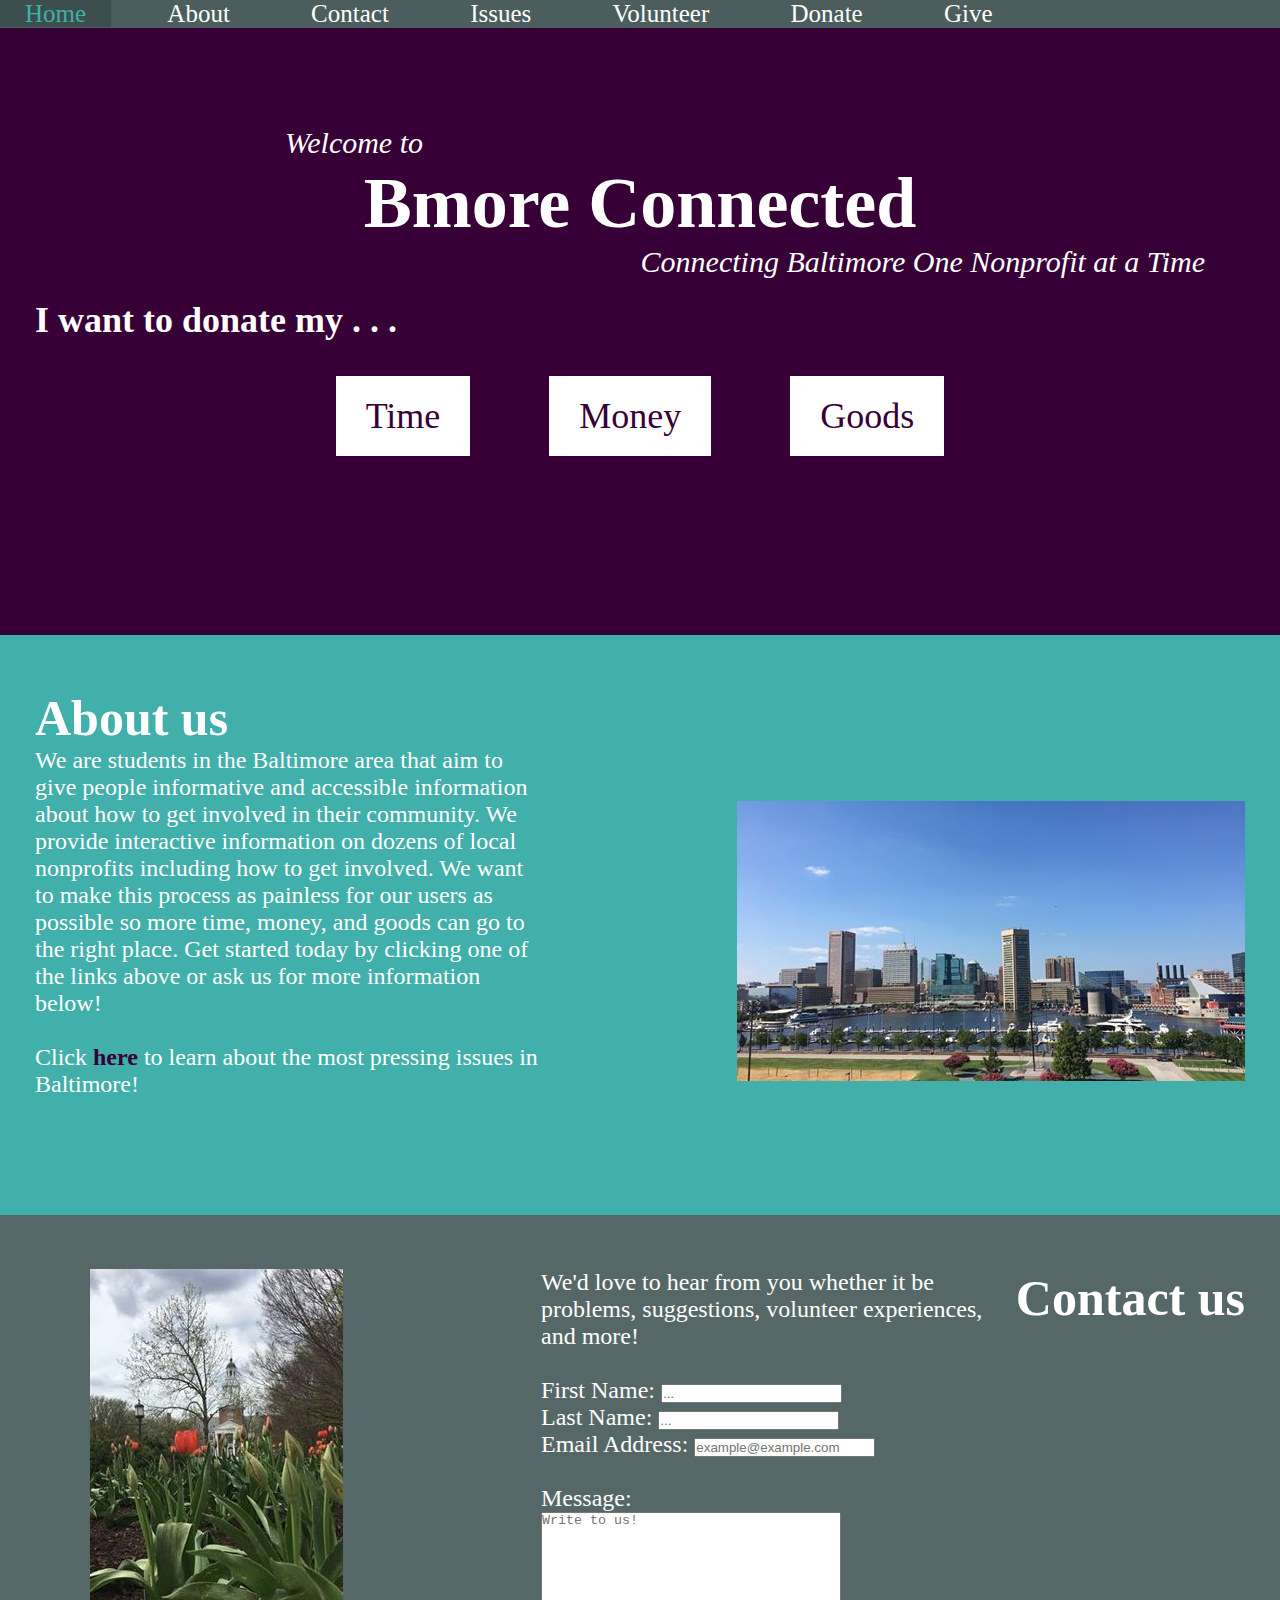
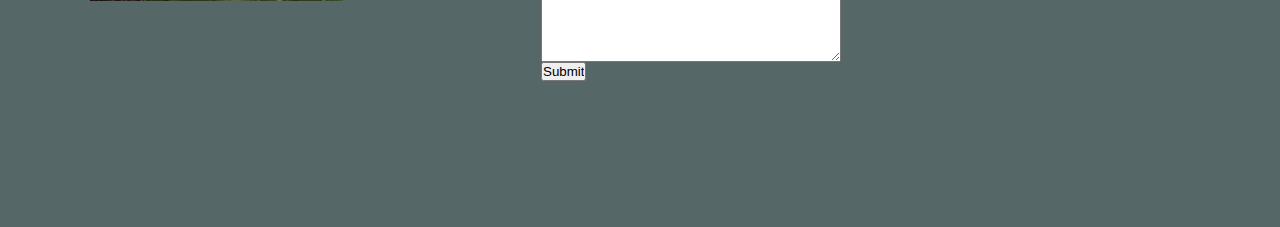
<file: index.html>
<body>
<head>
    <title> Bmore Connected | Home </title>
    <link rel = "stylesheet" href="index.css">
</head>

<nav id = "Navigation">
    <a href = "#Home" >Home</a>
    <a href = "#AboutUs" >About</a>
    <a href = "#ContactUs" > Contact</a>
    <a href = "issues.html" >Issues</a>
    <a href = "time.html" >Volunteer</a>
    <a href = "money.html" > Donate</a>
    <a href = "goods.html" >Give</a>
    <br>
</nav>

<main>

<section id = "Home">
    <br><br><br><br><br><br><br>
    <p id = "Welcome"> Welcome to  </p>
    <br><br>
    <h1 id = "Title"> Bmore Connected</h1>
    <p id="Welcomep2"> Connecting Baltimore One Nonprofit at a Time </p>
    <br><br><br>
    <h2 id = "DonationQuestion"> I want to donate my . . . </h2>
    <br>
    <br>
    <br>
    <div id="DonationOptions">
        <a href = "time.html" >Time</a>
        <a href = "money.html" > Money</a>
        <a href = "goods.html" >Goods</a>
    </div>
    <br><br><br><br><br><br><br><br><br><br><br>
</section>


<section id = "AboutUs">
    <br><br><br>
    <h1 id = "AboutUsTitle"> About us </h1>
    <p id="AboutUsInfo"> We are students in the Baltimore area that aim 
        to give people informative and accessible information about how to 
        get involved in their community. We provide interactive information
        on dozens of local nonprofits including how to get involved. We want to make
        this process as painless for our users as possible so more time, money, and 
        goods can go to the right place. Get started today by clicking one of the links above
        or ask us for more information below!
        <br><br>
        Click <a href = "issues.html"><strong>here</strong></a>
        to learn about the most pressing issues
        in Baltimore!
    </p>

    <div id="AboutUsImage"><br><br><br><img src="baltimore.jpg" alt="Baltimore Skyline"></div>
    <br><br><br><br><br><br><br><br><br><br><br><br><br>
    <br><br><br><br><br><br><br><br><br><br><br><br><br>
</section>
    


<section id = "ContactUs">
    <br>
    <p id="ContactUsInfo"> 
            <br><br>
            <img src="flowers.jpg" alt="Baltimore Flowers">
    </p>
    
    <div id="ContactForm">
            <h1 id="ContactUsTitle"> Contact us </h1>
            
            <p>We'd love to hear from you
                    whether it be problems,
                suggestions, volunteer experiences, and more!</p>
                <br>
            <form action="/action_page.php">
                <label for="fname">First Name:</label>
                <input type="text" id="fname" name="firstname" placeholder="..." >
                <br>
                
                <label for="lname">Last Name:</label>
                <input type="text" id="lname" name="lastname" placeholder="..." >
                <br>
                <label for="email">Email Address:</label>
                <input type="text" id="email" name="emailadd" placeholder="example@example.com" >
                <br>
                <br>
                <label for="subject">Message:</label>
                <br>
                <textarea id="subject" name="subject" placeholder="Write to us!" 
                style="height:150px;width:300px" ></textarea>
                <br>
                <input type="submit" value="Submit">
            </form>
    </div>
   
    <br><br><br><br><br><br><br><br><br><br><br><br><br>
    <br><br><br>
    <br><br><br><br><br><br><br><br><br><br><br><br><br>
    <br><br>
</section>

</main>
</body>
</file>
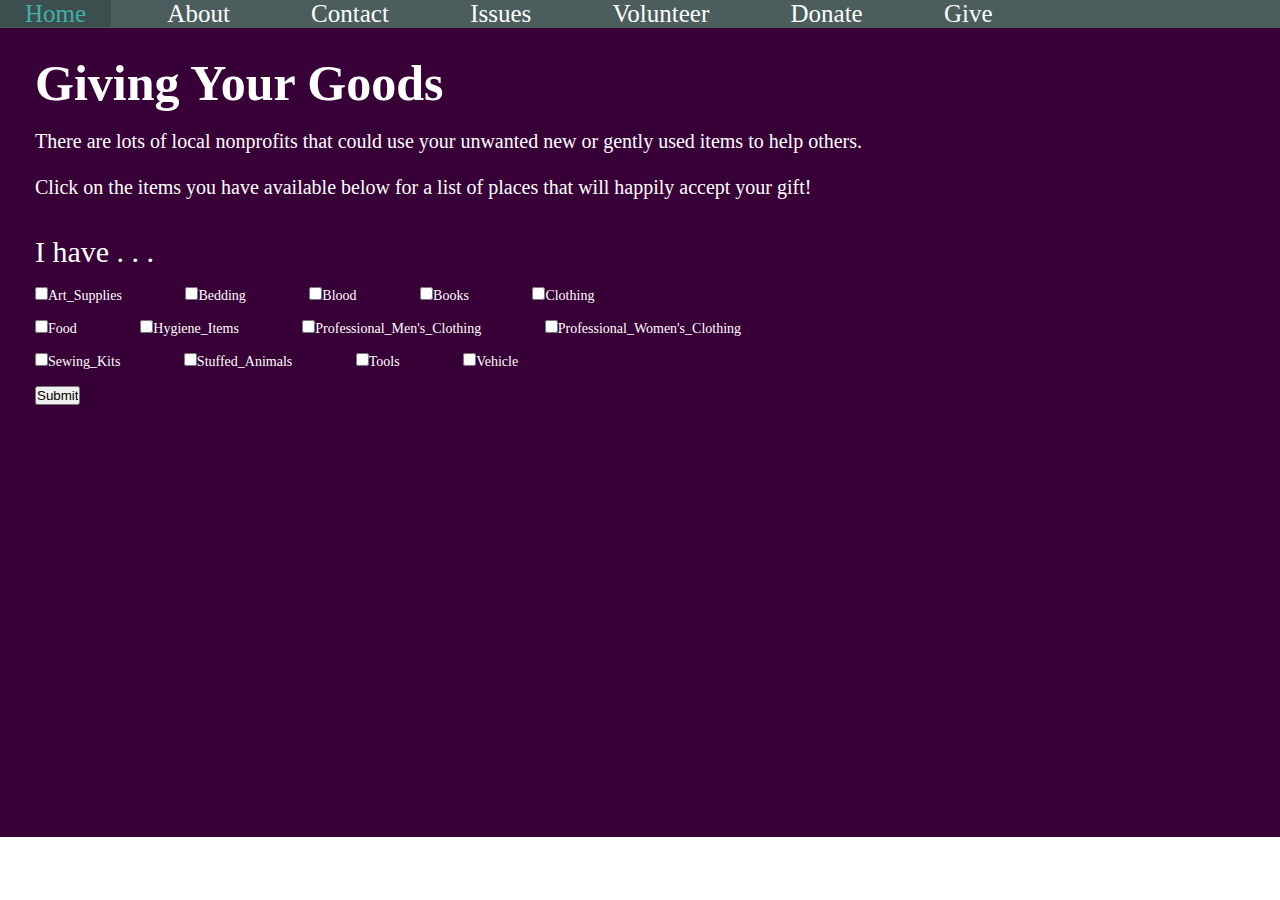
<file: goods.html>
<body>

<head>
    <title> Bmore Connected | Goods </title>
    <link rel = "stylesheet" href="goods.css">
</head>

<nav id = "Navigation">
    <a href = "index.html#Home" >Home</a>
    <a href = "index.html#AboutUs" >About</a>
    <a href = "index.html#ContactUs" > Contact</a>
    <a href = "issues.html" >Issues</a>
    <a href = "time.html" >Volunteer</a>
    <a href = "money.html" > Donate</a>
    <a href = "goods.html" >Give</a>
    <br>
</nav>

<section id="Home">
    <br><br><br>
    <h1 id="Title"> Giving Your Goods</h1>
    <br>
    <p id="info"> There are lots of local nonprofits that could use your unwanted new or
        gently used items to help others. 
        <br><br>
        Click on the items you have available below for a list of places that
        will happily accept your gift! </p>
        <br><br>
    <p id="give"> I have . . . </p>
    <br>
    <form id="goodcheck">
        <div>
            <label>
                    <input type="checkbox" name = "goods" value="Art_Supplies">Art_Supplies
            </label>
            <label>
                    <input type="checkbox" name = "goods" value="Bedding">Bedding
            </label>
            <label>
                <input type="checkbox" name = "goods" value="Blood">Blood
            </label>
            <label>
                    <input type="checkbox" name = "goods" value="Books">Books
            </label>
            <label>
                    <input type="checkbox" name = "goods" value="Clothing">Clothing
            </label>
            <br><br>
            <label>
                    <input type="checkbox" name = "goods" value="Food">Food
            </label>
            <label>
                    <input type="checkbox" name = "goods" value="Hygiene_Items">Hygiene_Items
            </label>
            <label>
                    <input type="checkbox" name = "goods" 
                    value="Professional_Mens_Clothing">Professional_Men's_Clothing
            </label>
            <label>
                    <input type="checkbox" name = "goods" 
                    value="Professional_Womens_Clothing">Professional_Women's_Clothing
            </label>
            <br><br>
            <label>
                    <input type="checkbox" name = "goods" value="Sewing_Kits">Sewing_Kits
            </label>
            <label>
                    <input type="checkbox" name = "goods" value="Stuffed_Animals">Stuffed_Animals
            </label>
            <label>
                    <input type="checkbox" name = "goods" value="Tools">Tools
            </label>
            <label>
                    <input type="checkbox" name = "goods" value="Vehicle">Vehicle
            </label>
            <br><br>
            <input type="submit" value="Submit">
        </div>
    </form>
    <br><br><br><br><br><br><br><br><br><br><br><br><br><br><br><br><br><br><br><br><br><br><br><br>
</section>
</body>
</file>
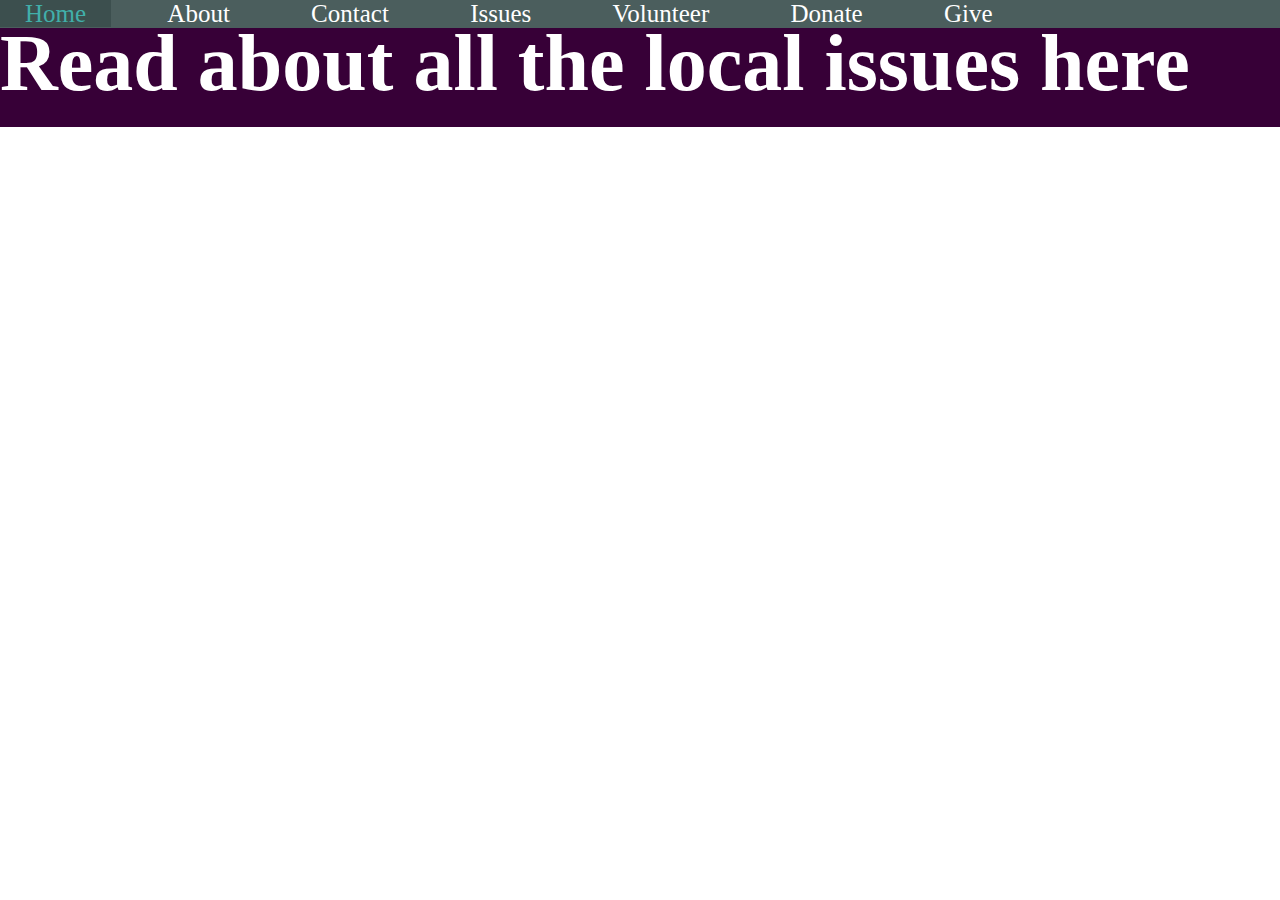
<file: issues.html>
<body>

        <head>
            <title> Bmore Connected | Local Issues </title>
            <link rel = "stylesheet" href="issues.css">
        </head>
        
        <nav id = "Navigation">
                <a href = "index.html#Home" >Home</a>
                <a href = "index.html#AboutUs" >About</a>
                <a href = "index.html#ContactUs" > Contact</a>
                <a href = "issues.html" >Issues</a>
                <a href = "time.html" >Volunteer</a>
                <a href = "money.html" > Donate</a>
                <a href = "goods.html" >Give</a>
                <br>
            </nav>
            
    <main>
            
    <section id = "Home">
        <br>
        <h1 style="color:white;font-family:Vladimir Script;font-size:500%"> 
            Read about all the local issues here</h1>
        
        <br>
    </section>
    </main>

    </body>
</file>
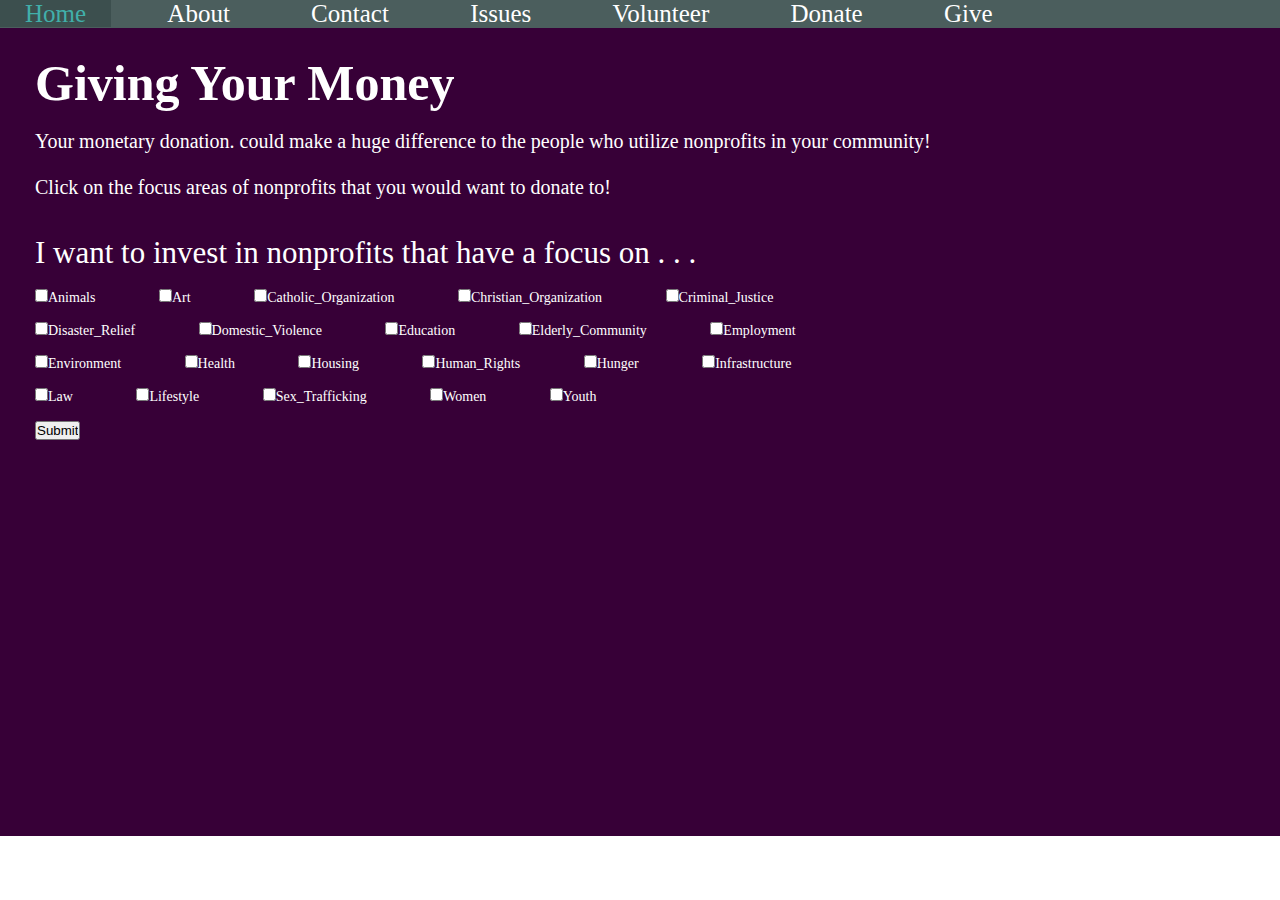
<file: money.html>
<body>
<head>
    <title> Bmore Connected | Money </title>
    <link rel = "stylesheet" href="money.css">
</head>

<nav id = "Navigation">
        <a href = "index.html#Home" >Home</a>
        <a href = "index.html#AboutUs" >About</a>
        <a href = "index.html#ContactUs" > Contact</a>
        <a href = "issues.html" >Issues</a>
        <a href = "time.html" >Volunteer</a>
        <a href = "money.html" > Donate</a>
        <a href = "goods.html" >Give</a>
        <br>
</nav>
    
<main>   
    <section id="HomeTitle">
        <br><br><br>
        <h1 id="TitleTitle"> Giving Your Money</h1>
        <br>
        <p id="infoTitle"> Your monetary donation. could make a huge difference to the people who
            utilize nonprofits in your community!
            <br><br>
            Click on the focus areas of nonprofits that you would want to donate to! </p>
            <br><br>
        <p id="giveTitle"> I want to invest in nonprofits that have a focus on . . . </p>
        <br>
    <form id="moneycheck">
        <div>
            <label>
                    <input type="checkbox" name = "money" value="Animals">Animals
            </label>
            <label>
                    <input type="checkbox" name = "money" value="Art">Art
            </label>
            <label>
                    <input type="checkbox" name = "money" 
                    value="Catholic_Organization">Catholic_Organization
            </label>
            <label>
                    <input type="checkbox" name = "money" 
                    value="Christian_Organization">Christian_Organization
            </label>
            <label>
                    <input type="checkbox" name = "money" value="Criminal_Justice">Criminal_Justice
            </label>

            <br><br>

            <label>
                    <input type="checkbox" name = "money" value="Disaster_Relief">Disaster_Relief
            </label>
            <label>
                    <input type="checkbox" name = "money" value="Domestic_Violence">Domestic_Violence
            </label>
            <label>
                    <input type="checkbox" name = "money" value="Education">Education
            </label>
            <label>
                    <input type="checkbox" name = "money"
                     value="Elderly_Community">Elderly_Community
            </label>
            <label>
                    <input type="checkbox" name = "money" value="Employment">Employment
            </label>
            
            <br><br>

            <label>
                    <input type="checkbox" name = "money" value="Environment">Environment
            </label>
            <label>
                    <input type="checkbox" name = "money" value="Health">Health
            </label>
            <label>
                    <input type="checkbox" name = "money" value="Housing">Housing
            </label>
            <label>
                    <input type="checkbox" name = "money" value="Human_Rights">Human_Rights
            </label>
            <label>
                    <input type="checkbox" name = "money" value="Hunger">Hunger
            </label>
            <label>
                    <input type="checkbox" name = "money" value="Infrastructure">Infrastructure
            </label>

            <br><br>


            <label>
                    <input type="checkbox" name = "money" value="Law">Law
            </label>
            <label>
                    <input type="checkbox" name = "money" value="Lifestyle">Lifestyle
            </label>
            <label>
                    <input type="checkbox" name = "money" value="Sex_Trafficking">Sex_Trafficking
            </label>
            <label>
                    <input type="checkbox" name = "money" value="Women">Women
            </label>
            <label>
                    <input type="checkbox" name = "money" value="Youth">Youth
            </label>
            
            <br><br>
            <input type="submit" value="Submit">
        </div>
    </form>
    <br><br><br><br><br><br><br><br><br><br><br>
    <br><br><br><br><br><br><br><br><br><br><br>
</section>
</main>
</body>
</file>
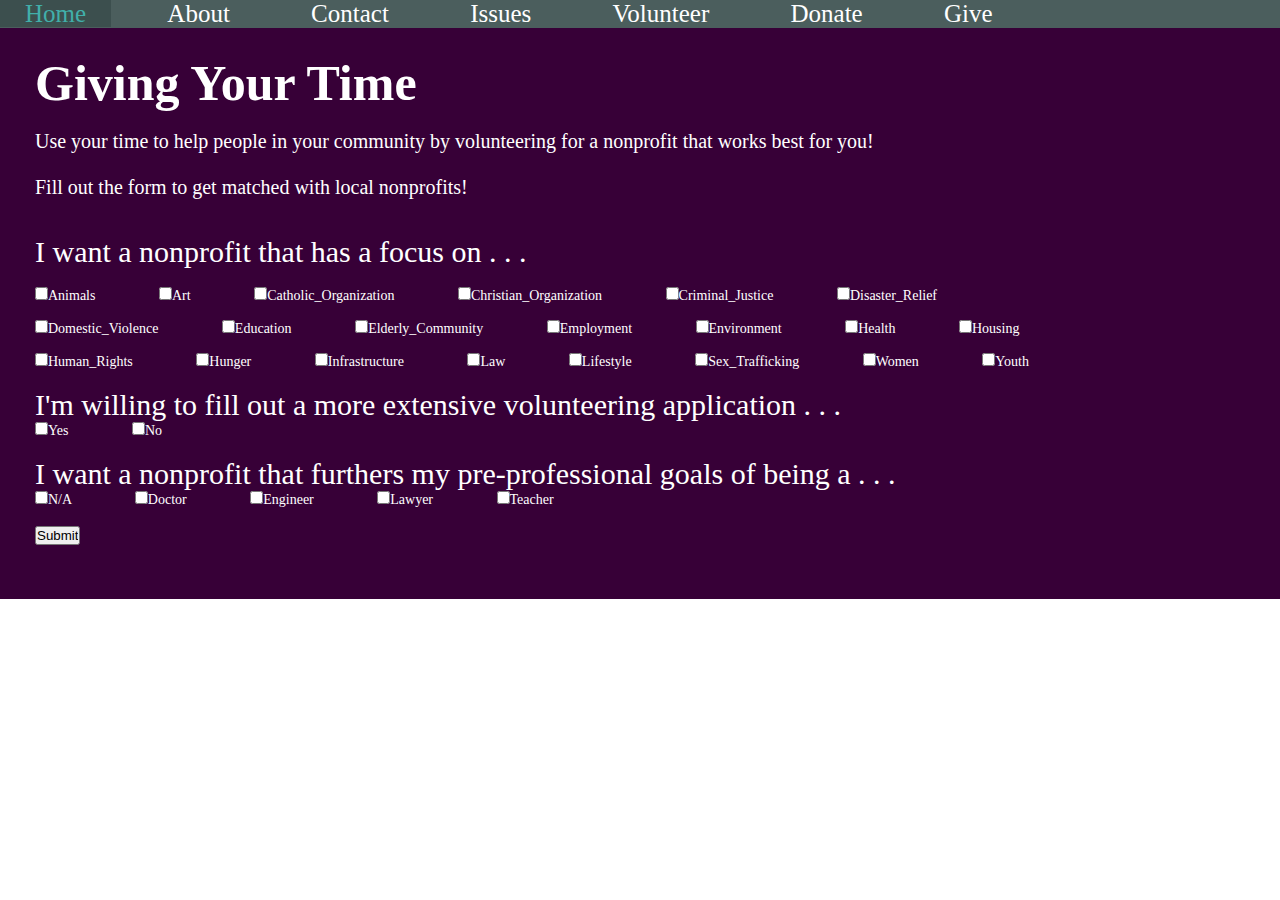
<file: time.html>
<body>
<head>
    <title> Bmore Connected | Time </title>
    <link rel = "stylesheet" href="time.css">
</head>

<nav id = "Navigation">
        <a href = "index.html#Home" >Home</a>
        <a href = "index.html#AboutUs" >About</a>
        <a href = "index.html#ContactUs" > Contact</a>
        <a href = "issues.html" >Issues</a>
        <a href = "time.html" >Volunteer</a>
        <a href = "money.html" > Donate</a>
        <a href = "goods.html" >Give</a>
        <br>
    </nav>
    
<main>
    
    <section id="Home">
        <br><br><br>
        <h1 id="Title"> Giving Your Time</h1>
        <br>
        <p id="info"> Use your time to help people in your community by volunteering
            for a nonprofit that works best for you!
            <br><br>
            Fill out the form to get matched with local nonprofits! </p>
            <br><br>
        <p id="give"> I want a nonprofit that has a focus on . . . </p>
        <br>
        <form id="timecheck">
            <div id=give2>
                <label>
                        <input type="checkbox" name = "money" value="Animals">Animals
                </label>
                <label>
                        <input type="checkbox" name = "money" value="Art">Art
                </label>
                <label>
                        <input type="checkbox" name = "money" 
                        value="Catholic_Organization">Catholic_Organization
                </label>
                <label>
                        <input type="checkbox" name = "money" 
                        value="Christian_Organization">Christian_Organization
                </label>
                <label>
                        <input type="checkbox" name = "money" value="Criminal_Justice">Criminal_Justice
                </label>
                <label>
                        <input type="checkbox" name = "money" value="Disaster_Relief">Disaster_Relief
                </label>
                <br><br>
                <label>
                        <input type="checkbox" name = "money" value="Domestic_Violence">Domestic_Violence
                </label>
                <label>
                        <input type="checkbox" name = "money" value="Education">Education
                </label>
                <label>
                        <input type="checkbox" name = "money"
                            value="Elderly_Community">Elderly_Community
                </label>
                <label>
                        <input type="checkbox" name = "time" value="Employment">Employment
                </label>       
                <label>
                        <input type="checkbox" name = "time" value="Environment">Environment
                </label>
                <label>
                        <input type="checkbox" name = "time" value="Health">Health
                </label>
                <label>
                        <input type="checkbox" name = "time" value="Housing">Housing
                </label>
                <br><br>
                <label>
                        <input type="checkbox" name = "time" value="Human_Rights">Human_Rights
                </label>
                <label>
                        <input type="checkbox" name = "time" value="Hunger">Hunger
                </label>
                <label>
                        <input type="checkbox" name = "time" value="Infrastructure">Infrastructure
                </label>       
                <label>
                        <input type="checkbox" name = "time" value="Law">Law
                </label>
                <label>
                        <input type="checkbox" name = "time" value="Lifestyle">Lifestyle
                </label>
                <label>
                        <input type="checkbox" name = "time" value="Sex_Trafficking">Sex_Trafficking
                </label>
                <label>
                        <input type="checkbox" name = "time" value="Women">Women
                </label>
                <label>
                        <input type="checkbox" name = "time" value="Youth">Youth
                </label>
            </div>
            <br>
            <p id=app> I'm willing to fill out a more extensive volunteering application . . . </p>
            <div id=app2>
                <label>
                        <input type="checkbox" name = "time" value="Yes" [checked]>Yes
                </label>
                <label>
                        <input type="checkbox" name = "time" value="No">No
                </label>
            </div>
            <br>

            <p id=goal> I want a nonprofit that furthers my
                    pre-professional goals of being a . . .  </p>
            <div id=goal2>
                <label>
                        <input type="checkbox" name = "time" value="N/A" [checked]>N/A
                </label>
                <label>
                        <input type="checkbox" name = "time" value="Doctor">Doctor
                </label>
                <label>
                        <input type="checkbox" name = "time" value="Engineer">Engineer
                </label>
                <label>
                        <input type="checkbox" name = "time" value="Lawyer">Lawyer
                </label>
                <label>
                        <input type="checkbox" name = "time" value="Teacher">Teacher
                </label>
            </div>

            <br>

            <div id="sub"><input type="submit" value="Submit"></div>
               
            </form>
    <br><br><br>
    </section>
</main>

</body>
</file>
<file: index.css>
* { margin: 0; padding: 0; }

#Navigation{
    width: 100%;
    margin-left: 0px;
    position:fixed;
    top: 0; 
    color: white;
    font-family: Vladimir Script;
    font-size: 25px;
    background-color:rgb(75, 94, 93);
    word-spacing: 25px;
}
#Navigation a:link,
#Navigation a:visited{
    padding: 0px 25px;
    color: white;
    text-decoration: none;
}
#Navigation a:hover {
    color: rgb(65, 175, 170);
    text-decoration: none;
    background-color: rgb(60, 79, 78) 
}


#Home{
    background-color: rgb(55,0,55);;    
}
#Welcome{
    float:left;
    margin-left: 285px;
    font-size: 30px;
    color: white;
    font-family: Bookman Old Style;
    font-style: italic;   
}
#Title{
    color: white;
    width: 100%;
    margin: 0 auto;  
    text-align: center; 
    font-family: Vladimir Script;
    font-size: 72px;
    
}
#Welcomep2{
    float: right;
    margin-right: 75px;
    color: white;
    font-size: 30px;
    font-family: Bookman Old Style;
    font-style: italic;
}

#DonationOptions{
    word-spacing: 75px;
    width: 100%;
    margin: auto;
    text-align: center;
    /*margin-left: 295px*/
}
#DonationOptions a:link,
#DonationOptions a:visited{
    padding: 20px 30px;
    color: rgb(55,0,55);
    background-color: white;
    font-size: 36px;
    text-decoration: none;
    font-family: Bookman Old Style;
}
#DonationOptions a:hover{
    font-style: italic;
}
#DonationQuestion{
    color: white;
    font-family: Vladimir Script;
    margin-left: 35px;
    font-size: 36px;
}


#AboutUs{
    background-color: rgb(65, 175, 170)
}
#AboutUsTitle{
    color: white;
    font-family: Vladimir Script;
    font-size: 50px;
    margin-left: 35px;
}
#AboutUsInfo{
    color: white;
    font-family: Bookman Old Style;
    margin-left: 35px;
    font-size: 24px;
    font-style: bold;
    float: left;
    width: 40%;
}
#AboutUsImage{
    float: right;
    margin-right: 35px;
    
}
#AboutUsInfo a:link,
#AboutUsInfo a:visited{
    color: rgb(55,0,55);
    font-size: 24px;
    text-decoration: none;
    font-family: Bookman Old Style;
}
#AboutUsInfo a:hover{
    font-style: italic;
}

#ContactUs{
    background-color: rgb(85, 104, 103)
}
#ContactUsInfo img{
    float: left;
    margin-left: 90px;
}
#ContactUsTitle{
    color: white;
    font-family: Vladimir Script;
    font-size: 50px;
    float: right;  
    
}
#ContactForm{
    width: 55%;
    color: white;
    font-family: Bookman Old Style;
    font-size: 24px;
    float: right;
    margin-right: 35px;
}
</file>
<file: goods.css>
* { margin: 0; padding: 0; }

#Navigation{
    width: 100%;
    margin-left: 0px;
    position:fixed;
    top: 0; 
    color: white;
    font-family: Vladimir Script;
    font-size: 25px;
    background-color:rgb(75, 94, 93);
    word-spacing: 25px;
}
#Navigation a:link,
#Navigation a:visited{
    padding: 0px 25px;
    color: white;
    text-decoration: none;
}
#Navigation a:hover {
    color: rgb(65, 175, 170);
    text-decoration: none;
    background-color: rgb(60, 79, 78) 
}


#Home{
    background-color: rgb(55,0,55); 
}
#Title{
    color: white;
    font-family: Vladimir Script;
    font-size: 50px;
    margin-left: 35px;
}
#info{
    color: white;
    font-family: Bookman Old Style;
    margin-left: 35px;
    font-size: 20px;
    font-style: bold;
    
}
#give{
    color: white;
    font-family: Vladimir Script;
    font-size: 30px;
    margin-left: 35px;
    font-style: bold;
}
#goodcheck{
    color:white;
    font-family: Bookman Old Style;
    margin-left: 35px;
    font-size: 14px;
    font-style: bold;
    word-spacing: 60px;
}
</file>
<file: issues.css>
* { margin: 0; padding: 0; }

#Navigation{
    width: 100%;
    margin-left: 0px;
    position:fixed;
    top: 0; 
    color: white;
    font-family: Vladimir Script;
    font-size: 25px;
    background-color:rgb(75, 94, 93);
    word-spacing: 25px;
}
#Navigation a:link,
#Navigation a:visited{
    padding: 0px 25px;
    color: white;
    text-decoration: none;
}
#Navigation a:hover {
    color: rgb(65, 175, 170);
    text-decoration: none;
    background-color: rgb(60, 79, 78) 
}


#Home{
    background-color: rgb(55,0,55);;    
}
</file>
<file: money.css>
* { margin: 0; padding: 0; }

#Navigation{
    width: 100%;
    margin-left: 0px;
    position:fixed;
    top: 0; 
    color: white;
    font-family: Vladimir Script;
    font-size: 25px;
    background-color:rgb(75, 94, 93);
    word-spacing: 25px;
}
#Navigation a:link,
#Navigation a:visited{
    padding: 0px 25px;
    color: white;
    text-decoration: none;
}
#Navigation a:hover {
    color: rgb(65, 175, 170);
    text-decoration: none;
    background-color: rgb(60, 79, 78) 
}


#HomeTitle{
    background-color: rgb(55,0,55); 
}
#TitleTitle{
    color: white;
    font-family: Vladimir Script;
    font-size: 50px;
    margin-left: 35px;
}
#infoTitle{
    color: white;
    font-family: Bookman Old Style;
    margin-left: 35px;
    font-size: 20px;
    font-style: bold;
    
}
#giveTitle{
    color: white;
    font-style: bold;
    font-family: Vladimir Script;
    font-size: 31px;
    margin-left: 35px;
}
#moneycheck{
    color:white;
    font-family: Bookman Old Style;
    margin-left: 35px;
    font-size: 14px;
    font-style: bold;
    word-spacing: 60px;
}
</file>
<file: time.css>
* { margin: 0; padding: 0; }

#Navigation{
    width: 100%;
    margin-left: 0px;
    position:fixed;
    top: 0; 
    color: white;
    font-family: Vladimir Script;
    font-size: 25px;
    background-color:rgb(75, 94, 93);
    word-spacing: 25px;
}
#Navigation a:link,
#Navigation a:visited{
    padding: 0px 25px;
    color: white;
    text-decoration: none;
}
#Navigation a:hover {
    color: rgb(65, 175, 170);
    text-decoration: none;
    background-color: rgb(60, 79, 78) 
}


#Home{
    background-color: rgb(55,0,55); 
}
#Title{
    color: white;
    font-family: Vladimir Script;
    font-size: 50px;
    margin-left: 35px;
}
#info{
    color: white;
    font-family: Bookman Old Style;
    margin-left: 35px;
    font-size: 20px;
    font-style: bold;
    
}
#give{
    color: white;
    font-family: Vladimir Script;
    font-size: 30px;
    font-style: bold;
    margin-left: 35px;
}
#give2{
    color:white;
    font-family: Bookman Old Style;
    margin-left: 35px;    
    font-size: 14px;
    font-style: bold;
    word-spacing: 60px;
}
#app{
    word-spacing: normal;
    color: white;
    font-style: bold;
    font-family: Vladimir Script;
    font-size: 30px;
    margin-left: 35px;
}
#app2{
    color:white;
    font-family: Bookman Old Style;
    margin-left: 35px;
    font-size: 14px;
    font-style: bold;
    word-spacing: 60px;
}
#goal{
    word-spacing: normal;
    color: white;
    font-family: Vladimir Script;
    font-size: 30px;
    font-style: bold;
    margin-left: 35px;
}
#goal2{
    color:white;
    font-family: Bookman Old Style;
    margin-left: 35px;
    font-size: 14px;
    font-style: bold;
    word-spacing: 60px;
}
#sub{
    margin-left: 35px;
}
</file>
